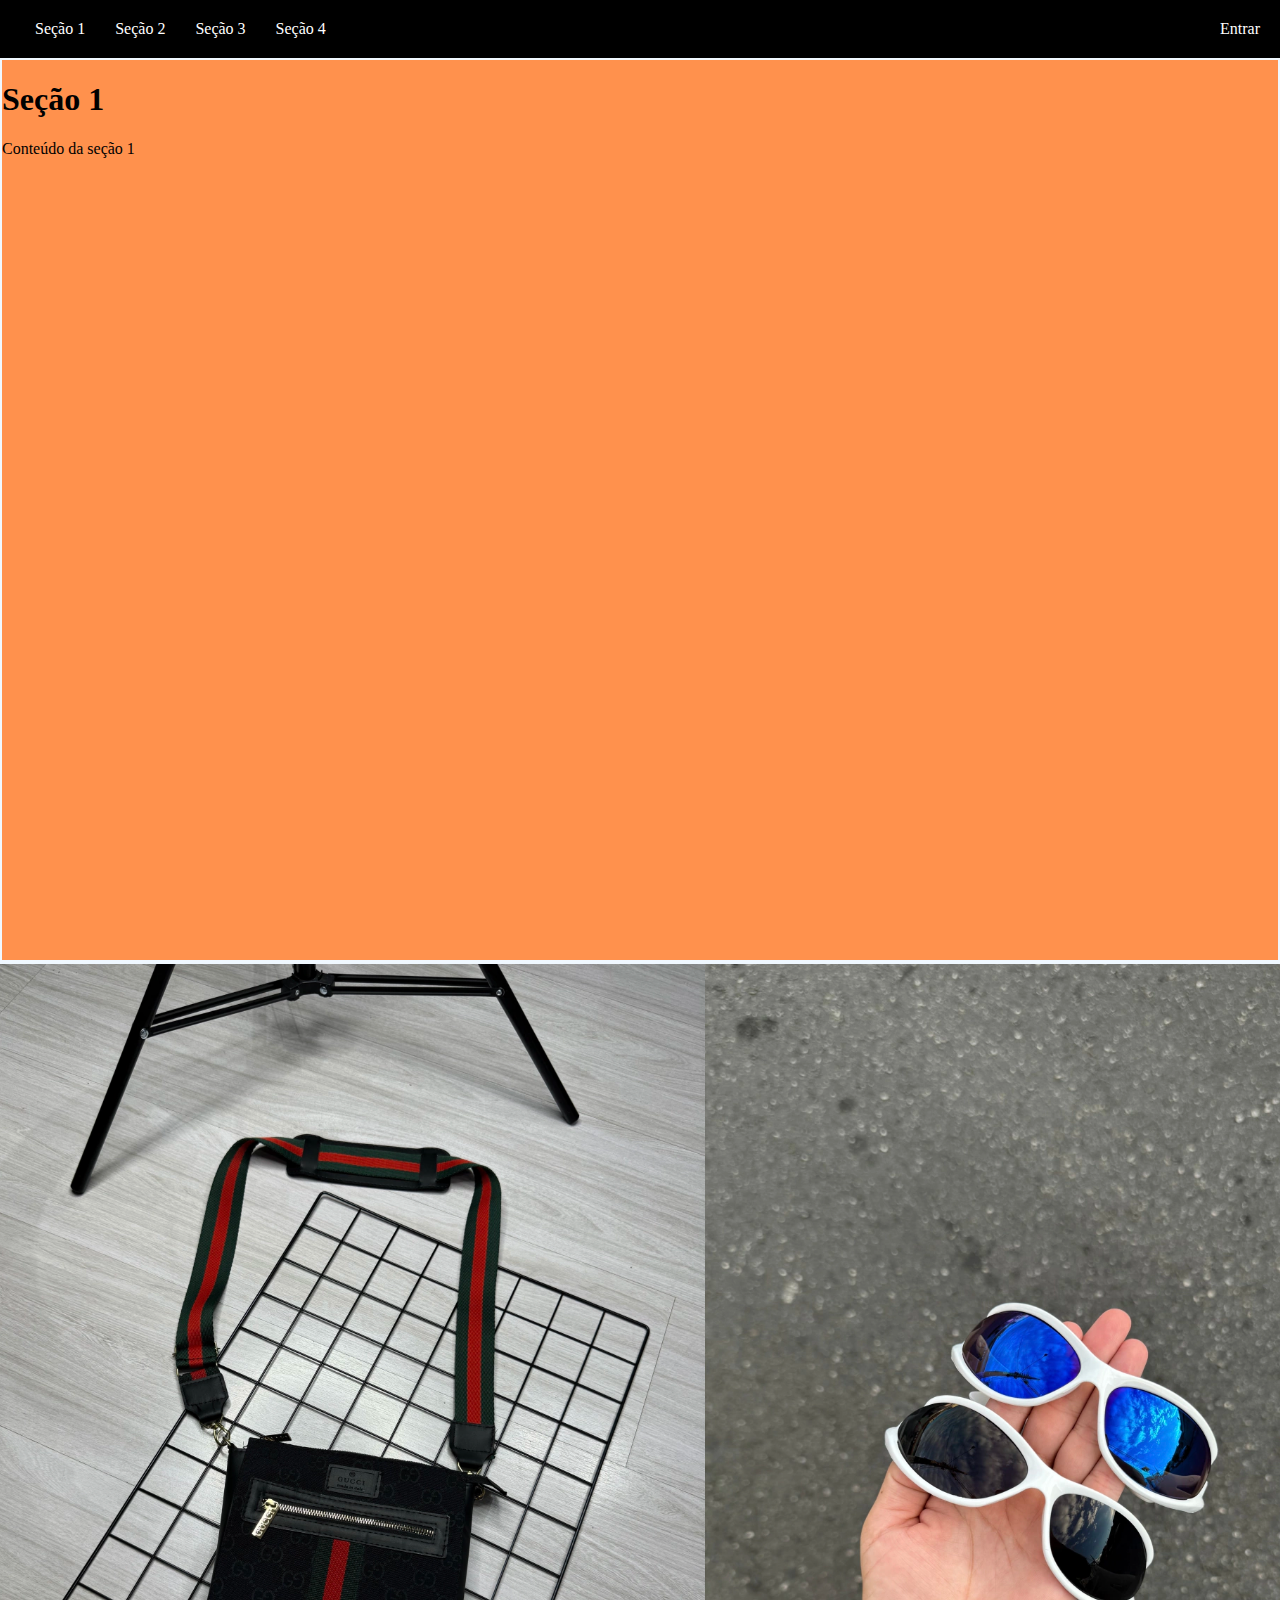
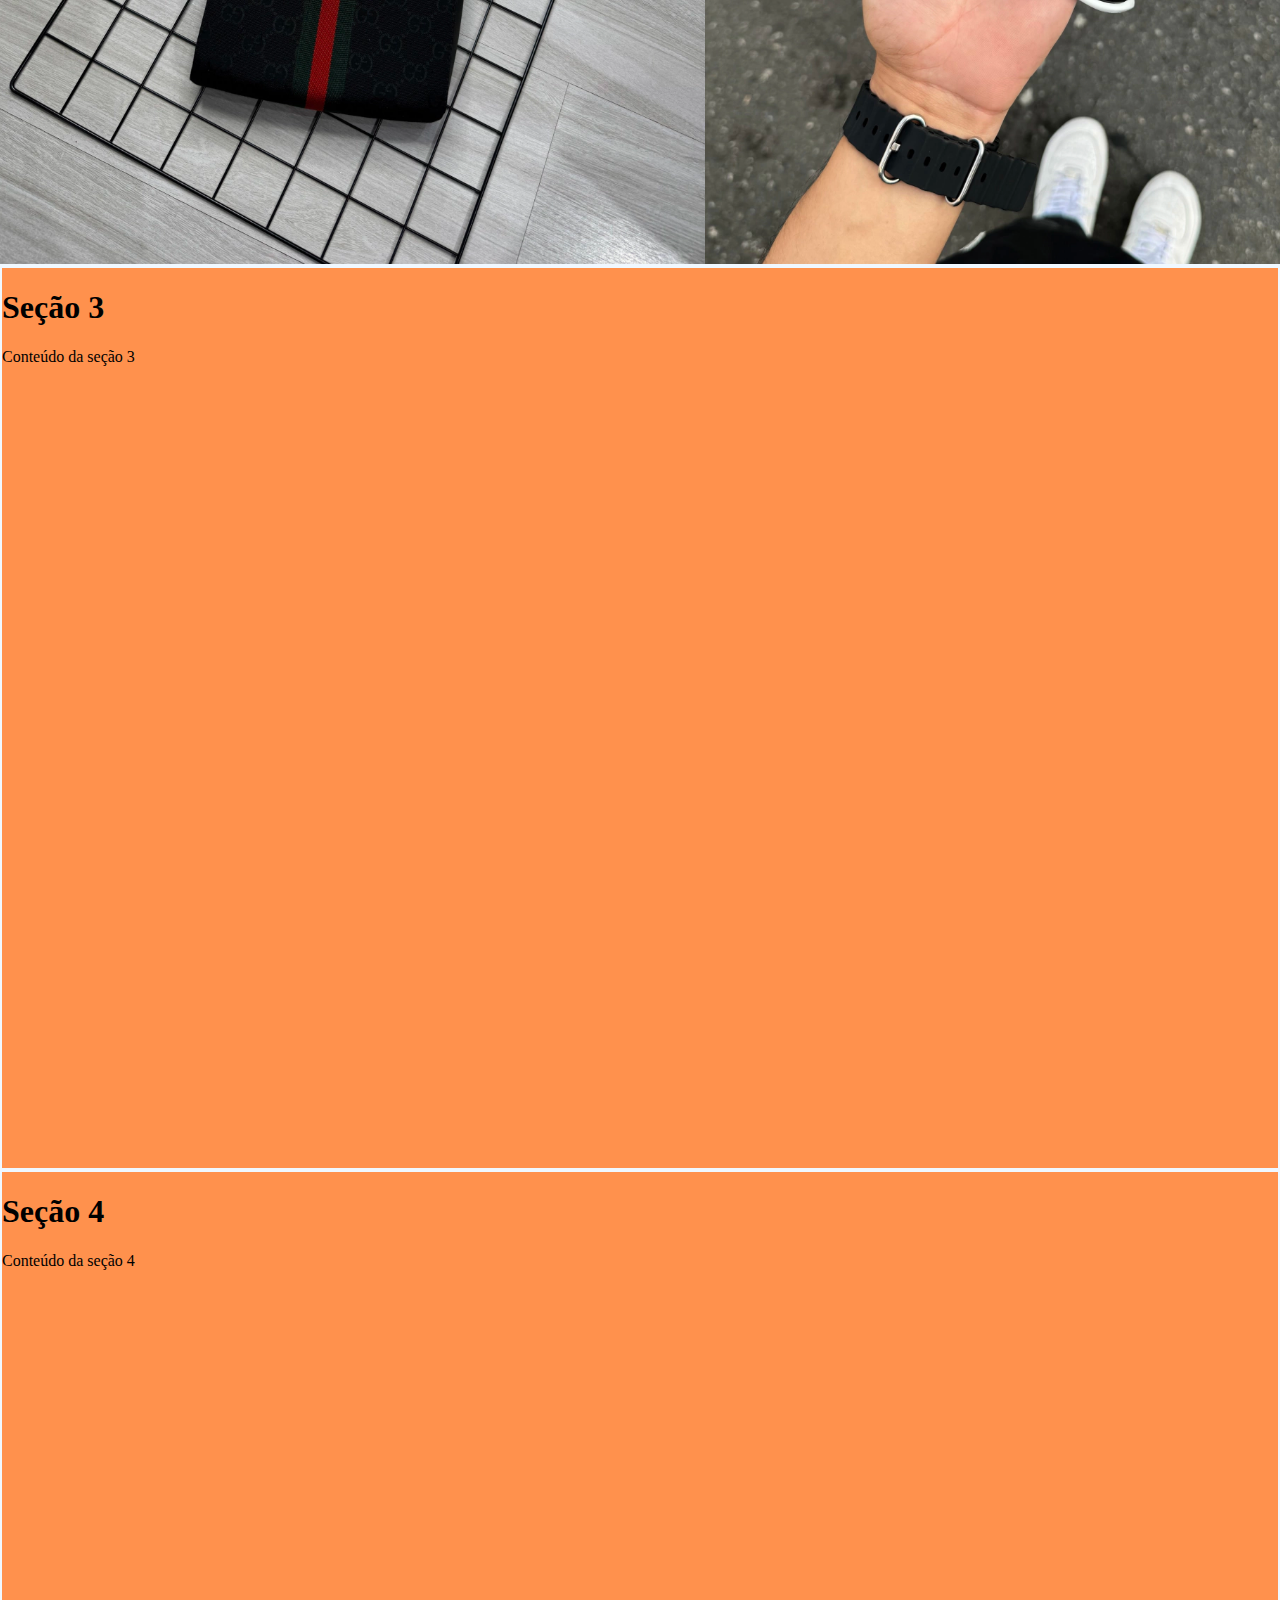
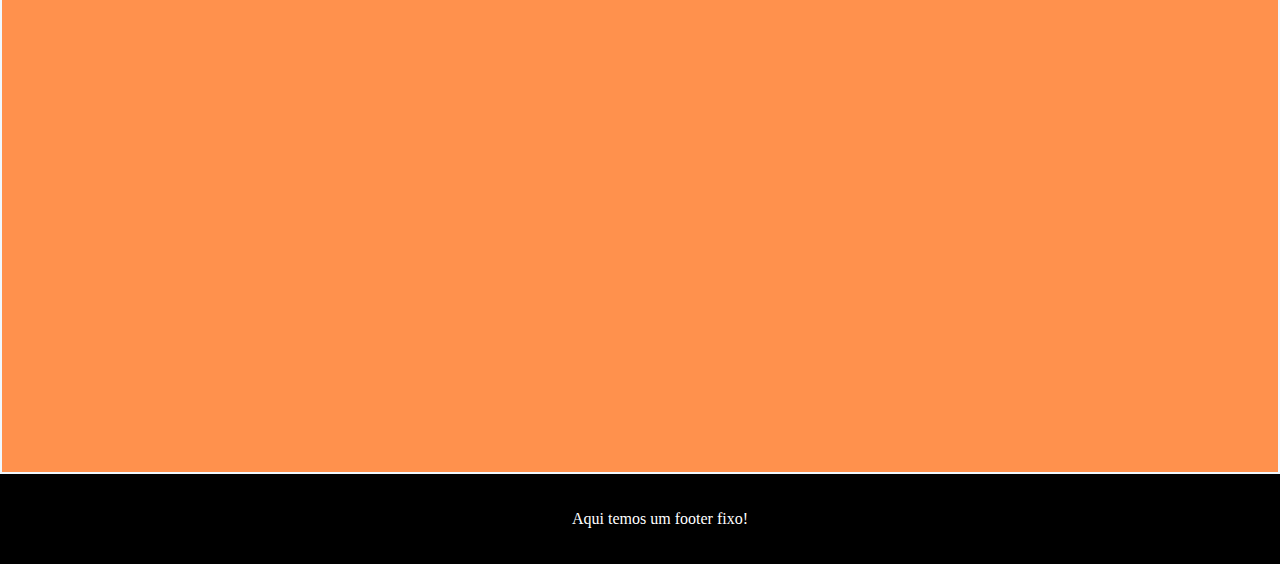
<file: index.html>
<!DOCTYPE html>
<html lang="en">
<head>
    <meta charset="UTF-8">
    <meta name="viewport" content="width=device-width, initial-scale=1.0">
    <link rel="stylesheet" href="css/styles.css">
    <title>atividade 8</title>
</head>
<body>
    <nav>
        <div class="nav-links">
            <ul>
                <li><a href="#id-secao1">Seção 1</a></li>
                <li><a href="#id-secao2">Seção 2</a></li>
                <li><a href="#id-secao3">Seção 3</a></li>
                <li><a href="#id-secao4">Seção 4</a></li>
            </ul>
        </div>
        <div class="nav-login">
            <a href="login.html">Entrar</a>
        </div>
    </nav>
    <div id="id-secao1" class="secao">
        <h1>Seção 1</h1>
        <p>Conteúdo da seção 1</p>
    </div>
    <div id="id-secao2" class="secao">
        <h1>Acessórios</h1>
        <img id="lala-bone" src="img/ofertas-boné.PNG" alt="">
        <img id="gucci-bolsa" src="img/bolsa-acessório.webp" alt="">
        <img id="spy-oculos" src="img/spy-acessório.webp" alt="">
        <img id="bag-tenis" src="img/porta-tenis.webp" alt="">
    </div>
    <div id="id-secao3" class="secao">
        <h1>Seção 3</h1>
        <p>Conteúdo da seção 3</p>
    </div>
    <div id="id-secao4" class="secao">
        <h1>Seção 4</h1>
        <p>Conteúdo da seção 4</p>
    </div>
    <footer>
        <p>Aqui temos um footer fixo!</p>
    </footer>
</body>
</html>
</file>
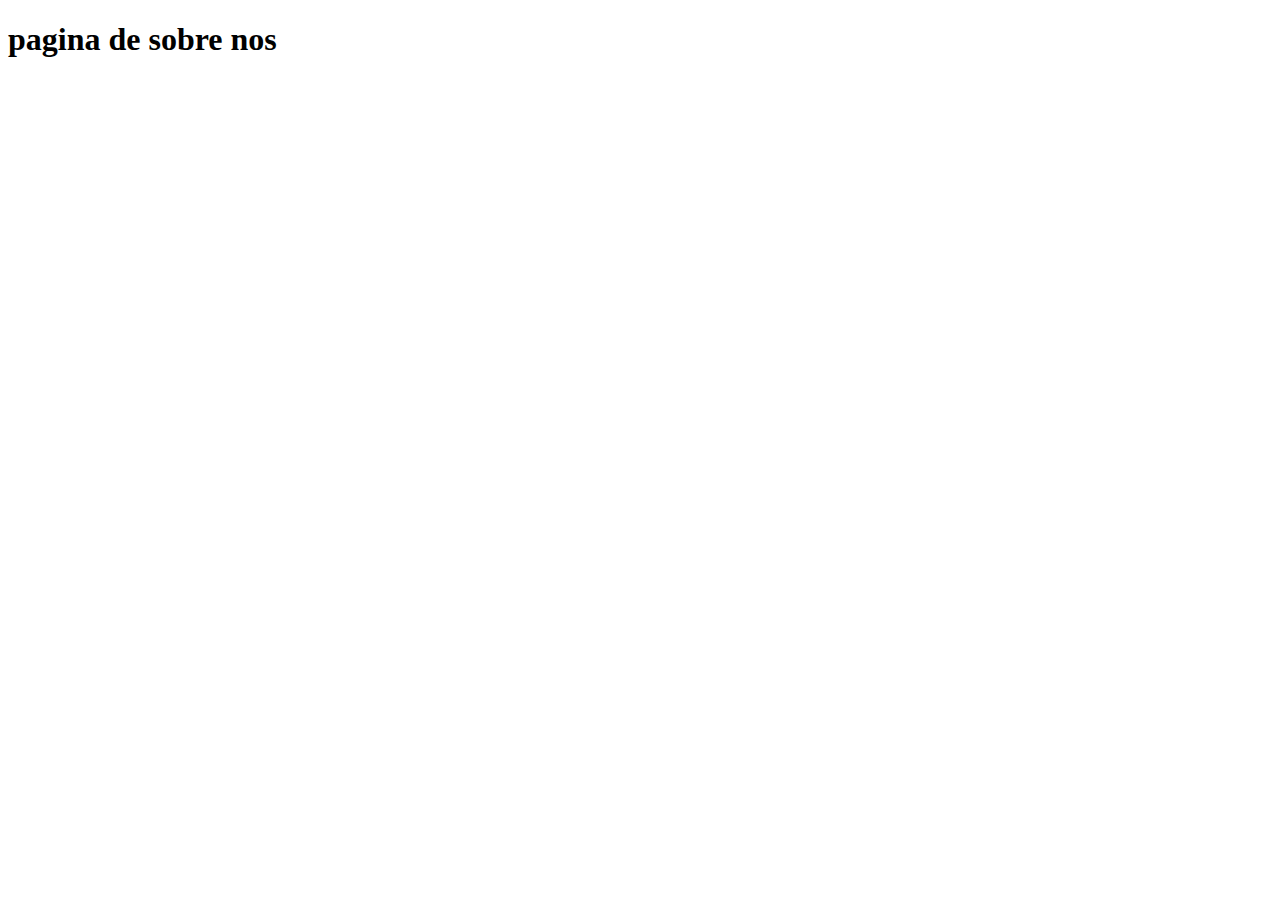
<file: sobre-nos.html>
<!DOCTYPE html>
<html lang="en">
<head>
    <meta charset="UTF-8">
    <meta name="viewport" content="width=device-width, initial-scale=1.0">
    <title>Sobre Nós</title>
</head>
<body>
    <h1>pagina de sobre nos</h1>
</body>
</html>
</file>
<file: css/styles.css>
body,
html{
    margin: 0; /* remover qualquer margem do corpo da página */
    padding: 0; /* remover qualquer espaçamento do corpo da página */
    height: 100%; /* definir a altura da página para utilizar toda a janela */
}

nav{
    background-color: black;
    padding: 20px;
    color: white;
    display: flex;    /* torna os itens flexiveis */
    justify-content: space-between;  /* cria espaçamento entre os itens */
    align-items: center;
}

nav .nav-links ul{
    margin-right: 20px;
    list-style-type: none;
    padding: 0;
    margin: 0;
    display: flex;
    align-items: center;
}

nav .nav-links ul li a{
    color: white;
    text-decoration: none;
    padding: 15px;
}

nav .nav-login{
    background-color: black;
}

nav .nav-login a{
    text-decoration: none;
    color: white;
}

a:hover{
    background-color: darkgray;;
}

.secao{
    border: solid 2px aliceblue;
    height: 100%;
}

footer{
    background-color: black;
    color: white;
    text-align: center;
    padding: 20px;
    bottom: 0;
    width: 100%;
}

/* -----------------------------------LOGIN------------------------------------- */

body{
    background-color: #FF914D;
}

form{
    background-color: white;
    border-radius: solid 4px white;
    width: 420px;
    height: 505px;
    margin: auto;
    display: block;
    margin-top: 200px;
    border-radius: 10px;
}

input{
    width: 90%;
    padding: 6px;
    margin-bottom: 8px;
    border: 1px solid black;
    border-radius: 5px;
}

input[type=radio]
{
    width: auto;
}

.usuario{
    margin-bottom: 20px;
}

.senha{
    margin-bottom: 20px;
}

.not{
    margin-left: 40px;
}

.botao{
    margin-top: 20px;
    display: flex;
    justify-content: center;
    align-items: center;
}

#logo_projeto{
   margin-left: 105px;
   margin-top: 10px;
}

.login-footer{
    position: fixed;
}

/* -----------------------------------------------SEÇÃO 2------------------------------------------- */

#id-secao2{
    font-family: system-ui;
    text-transform: uppercase;
    display: flex;
    justify-content: center;
    align-items: top;
}
</file>
